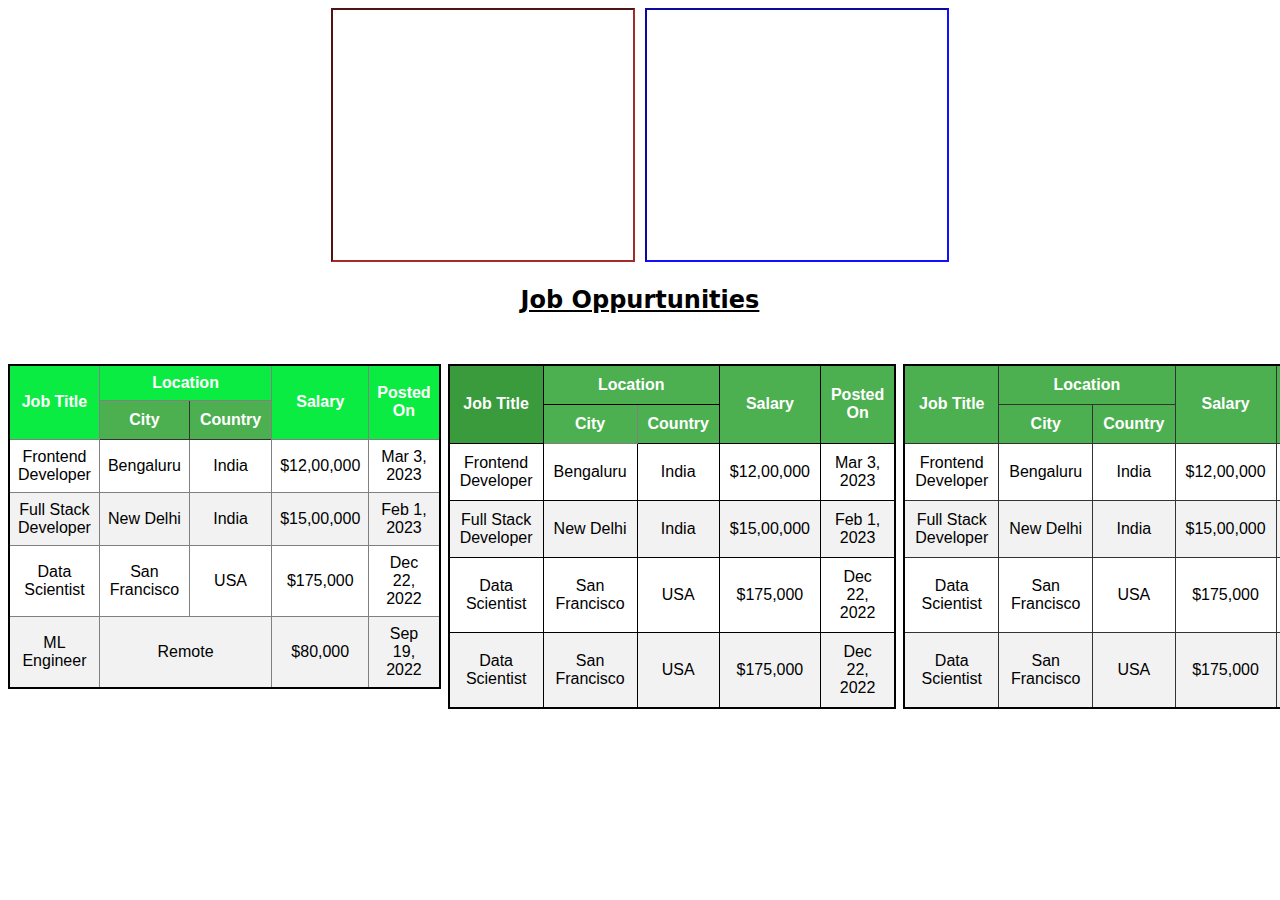
<file: class Task-01/index.html>
<!DOCTYPE html>
<html lang="en">
<head>
    <meta charset="UTF-8">
    <meta name="viewport" content="width=device-width, initial-scale=1.0">
    <title>Document</title>
    <link rel="stylesheet" href="style.css">
</head>
<body>
    <div class="main">
        <div>
         <iframe  class="style"  src="https://www.awwwards.com/sites/lusano" ></iframe>
        </div>
        <div>
            <iframe class="style1" src="The Ultimate Python Handbook.pdf" ></iframe>
        </div>
    </div>

    <h2 >
        Job Oppurtunities
       </h2>
    <div class="whole-tables">
    <div id="jobs">
        <table id="jobs-table" >
            <tr class="jobs-header-row">
                <th rowspan="2">Job Title</th>
                <th colspan="2">Location</th>
                <th rowspan="2">Salary</th>
                <th rowspan="2">Posted On</th>
            </tr>
            <tr>
                <th>City</th>
                <th>Country</th>
            </tr>
            <tr class="jobs-data-row">
                <td>Frontend Developer</td>
                <td>Bengaluru</td>
                <td>India</td>
                <td>$12,00,000</td>
                <td>Mar 3, 2023</td>
            </tr>
            <tr class="jobs-data-row">
                <td>Full Stack Developer</td>
                <td>New Delhi</td>
                <td>India</td>
                <td>$15,00,000</td>
                <td>Feb 1, 2023</td>
            </tr>
            <tr class="jobs-data-row">
                <td>Data Scientist</td>
                <td>San Francisco</td>
                <td>USA</td>
                <td>$175,000</td>
                <td>Dec 22, 2022</td>
            </tr>
            <tr class="jobs-data-row">
                <td>ML Engineer</td>
                <td colspan="2">Remote</td>
                <td>$80,000</td>
                <td>Sep 19, 2022</td>
            </tr>
        </table>  
    </div> 
    
    <!--table2 inline-->
    <div>
    <table style="width:70%; border-collapse:collapse; margin:20px auto; font-family:Arial; border:2px solid black ;margin-right:7px;margin-left:7px">
        <tr>
            <th rowspan="2" style="border:1px solid black; padding:10px; background:#399b3c; color:white;">Job Title</th>
            <th colspan="2" style="border:1px solid black; padding:10px; background:#4CAF50; color:white;">Location</th>
            <th rowspan="2" style="border:1px solid black; padding:10px; background:#4CAF50; color:white;">Salary</th>
            <th rowspan="2" style="border:1px solid black; padding:10px; background:#4CAF50; color:white;">Posted On</th>
        </tr>
        <tr>
            <th style="border:1px solid grey; padding:10px;">City</th>
            <th style="border:1px solid black; padding:10px;">Country</th>
        </tr>
        <tr>
            <td style="border:1px solid black; padding:10px;">Frontend Developer</td>
            <td style="border:1px solid black; padding:10px;">Bengaluru</td>
            <td style="border:1px solid black; padding:10px;">India</td>
            <td style="border:1px solid black; padding:10px;">$12,00,000</td>
            <td style="border:1px solid black; padding:10px;">Mar 3, 2023</td>
        </tr>
        <tr>
            <td style="border:1px solid black; padding:10px;">Full Stack Developer</td>
            <td style="border:1px solid black; padding:10px;">New Delhi</td>
            <td style="border:1px solid black; padding:10px;">India</td>
            <td style="border:1px solid black; padding:10px;">$15,00,000</td>
            <td style="border:1px solid black; padding:10px;">Feb 1, 2023</td>
        </tr>
        <tr>
            <td style="border:1px solid black; padding:10px;">Data Scientist</td>
            <td style="border:1px solid black; padding:10px;">San Francisco</td>
            <td style="border:1px solid black; padding:10px;">USA</td>
            <td style="border:1px solid black; padding:10px;">$175,000</td>
            <td style="border:1px solid black; padding:10px;">Dec 22, 2022</td>
        </tr>
        <tr>
            <td style="border:1px solid black; padding:10px;">Data Scientist</td>
            <td style="border:1px solid black; padding:10px;">San Francisco</td>
            <td style="border:1px solid black; padding:10px;">USA</td>
            <td style="border:1px solid black; padding:10px;">$175,000</td>
            <td style="border:1px solid black; padding:10px;">Dec 22, 2022</td>
        </tr>
    </table>
    </div>

    <!--internal-->
    <div>
    <table>
        <tr>
            <th rowspan="2">Job Title</th>
            <th colspan="2">Location</th>
            <th rowspan="2">Salary</th>
            <th rowspan="2">Posted On</th>
        </tr>
        <tr>
            <th>City</th>
            <th>Country</th>
        </tr>
        <tr>
            <td>Frontend Developer</td>
            <td>Bengaluru</td>
            <td>India</td>
            <td>$12,00,000</td>
            <td>Mar 3, 2023</td>
        </tr>
        <tr>
            <td>Full Stack Developer</td>
            <td>New Delhi</td>
            <td>India</td>
            <td>$15,00,000</td>
            <td>Feb 1, 2023</td>
        </tr>
        <tr>
            <td>Data Scientist</td>
            <td>San Francisco</td>
            <td>USA</td>
            <td>$175,000</td>
            <td>Dec 22, 2022</td>
        </tr>
        <tr>
            <td>Data Scientist</td>
            <td>San Francisco</td>
            <td>USA</td>
            <td>$175,000</td>
            <td>Dec 22, 2022</td>
        </tr>
    </table>
    </div>
    <style>
    table {
        width: 80%;
        border-collapse: collapse;
        margin: 20px auto;
        font-family: Arial, sans-serif;
        border: 2px solid black;
    }

    th, td {
        border: 1px solid #333;
        padding: 10px;
        text-align: center;
    }

    th {
        background-color: #4CAF50;
        color: white;
    }

    tr:nth-child(even) {
        background-color: #f2f2f2;
    }

    tr:hover {
        background-color: #ddd;
    }
    </style>


 </div>
    

    
</body>
</html>
</file>
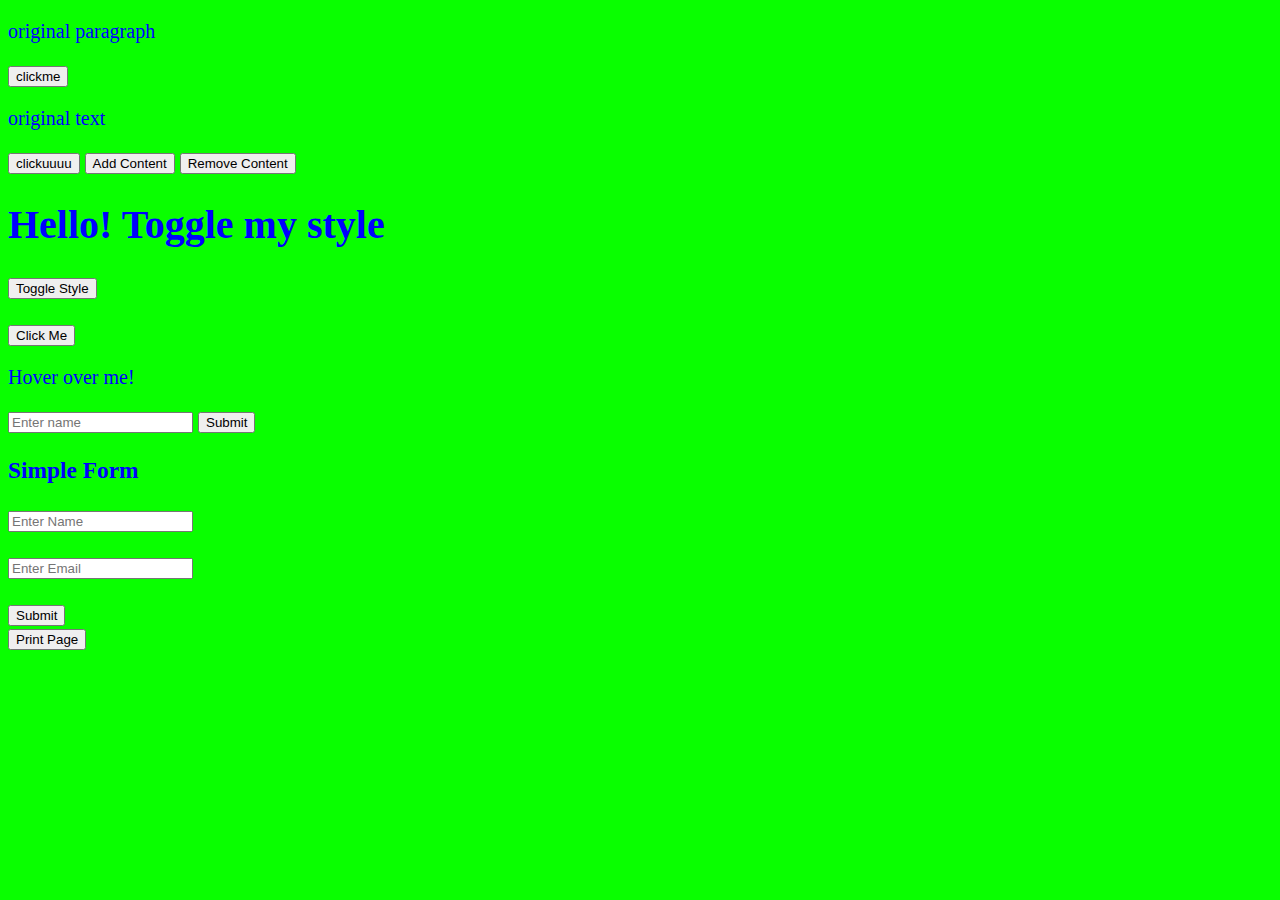
<file: LAB-01/index.html>
<!DOCTYPE html>
<html lang="en">
<head>
    <meta charset="UTF-8">
    <meta name="viewport" content="width=device-width, initial-scale=1.0">
    <title>Document</title>
</head>
<body>
<!--task-04-->
    <p id="demo">original paragraph</p>
    <button onclick="changepara()">clickme</button>

    <p id="msg">original text</p>
    <button onclick="changetext()">clickuuuu</button>

    <button onclick="addcontent()">Add Content</button>
    <button onclick="removecontent()">Remove Content</button>
    <div id="contentbox"></div>

<!-- task-05 -->
<style>
        .style1 {
            color: blue;
            font-size: 20px;
            background: #09ff00;
        }
        .style2 {
            color: red;
            font-size: 18px;
            background: #ffcc00;
        }
    </style>
</head>
<body id="body" class="style1">

    <h1>Hello! Toggle my style</h1>
    <button onclick="toggleStyle()">Toggle Style</button>

</body>

<!-- task6-->
 <br><br>
 <button onclick="sayHello()">Click Me</button>

<p id="hoverText" onmouseover="mouseOver()" onmouseout="mouseOut()">
    Hover over me!
</p>

<form onsubmit="submitForm(event)">
    <input type="text" placeholder="Enter name" required>
    <button type="submit">Submit</button>
</form>

<!--task-07-->
<h2 id="greet"></h2>

<h3>Simple Form</h3>
    <form onsubmit="return validateForm()">
        <input type="text" id="name" placeholder="Enter Name"><br><br>
        <input type="text" id="email" placeholder="Enter Email"><br><br>
        <button type="submit">Submit</button>
    </form>

<button onclick="printPage()">Print Page</button>


<script src="Task-01.js"> </script>
</html>
</file>
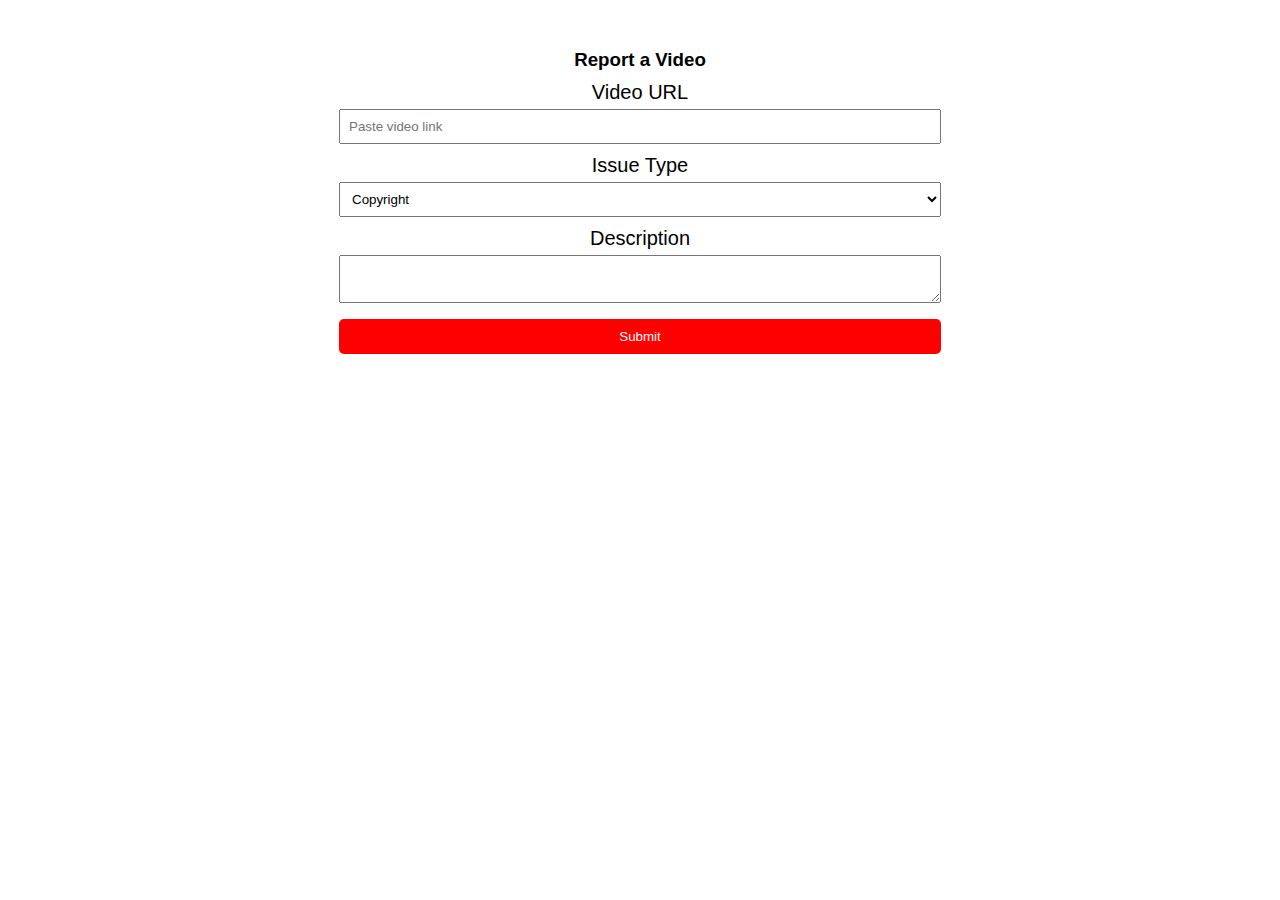
<file: Task-02_YouTube_CSS/Complaint.html>
<!DOCTYPE html>
<html>
<head>
  <title>Complaint Form</title>
  <link rel="stylesheet" href="style.css">
</head>
<body>

<div class="form-box">
  <h3>Report a Video</h3>
  <form>
    <label>Video URL</label>
    <input type="url" placeholder="Paste video link" required>

    <label>Issue Type</label>
    <select>
      <option>Copyright</option>
      <option>Harassment</option>
      <option>Spam</option>
    </select>

    <label>Description</label>
    <textarea></textarea>

    <button type="submit">Submit</button>
  </form>
</div>

</body>
</html>
</file>
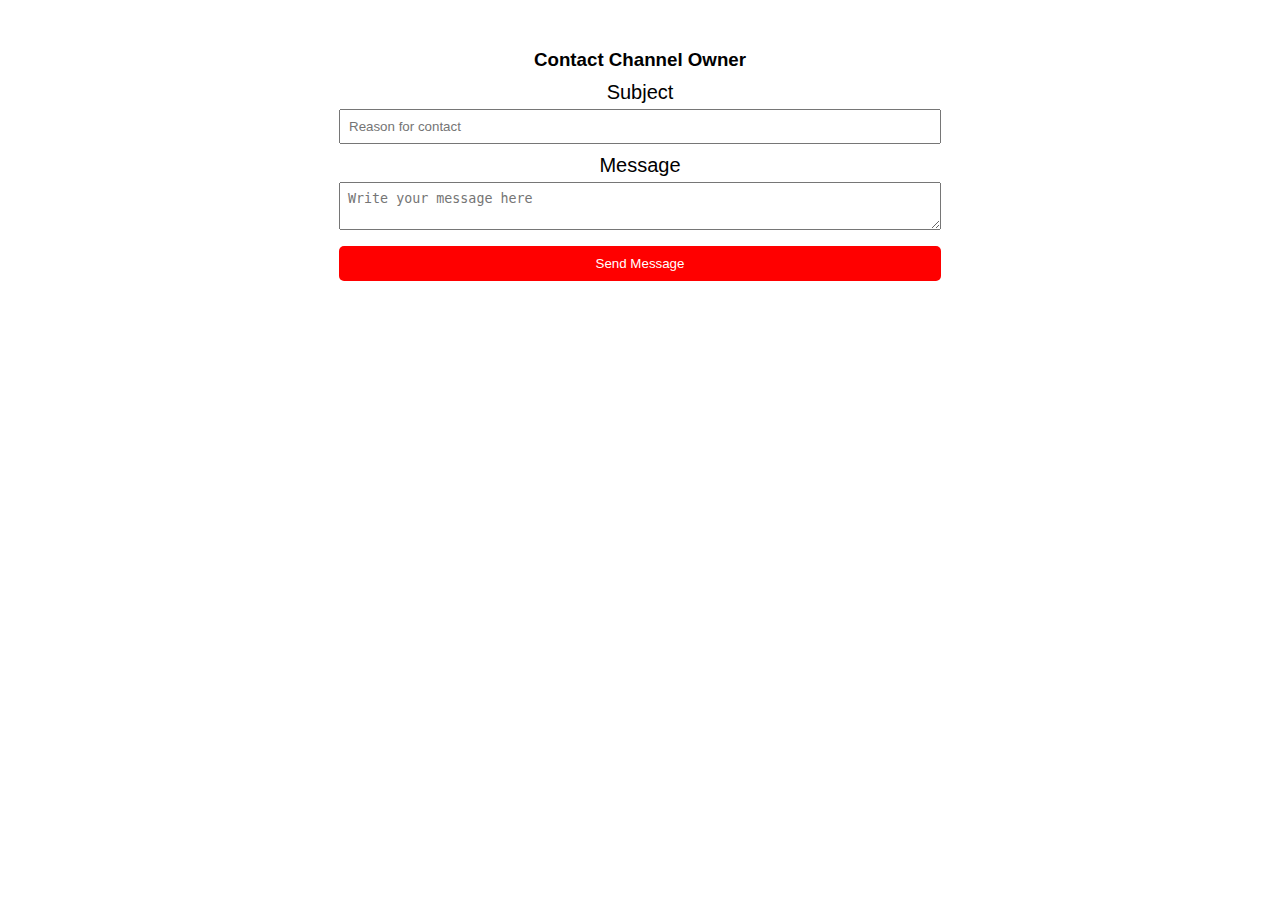
<file: Task-02_YouTube_CSS/contactform.html>
<!DOCTYPE html>
<html lang="en">
<head>
    <meta charset="UTF-8">
    <meta name="viewport" content="width=device-width, initial-scale=1.0">
    <title>Document</title>
    <link rel="stylesheet" href="style.css">
</head>
<body>
    <div class="form-box">
  <h3>Contact Channel Owner</h3>
  <form>
    <label>Subject</label>
    <input type="text" placeholder="Reason for contact">

    <label>Message</label>
    <textarea placeholder="Write your message here"></textarea>

    <button type="submit">Send Message</button>
  </form>
</div>

</body>
</html>
</file>
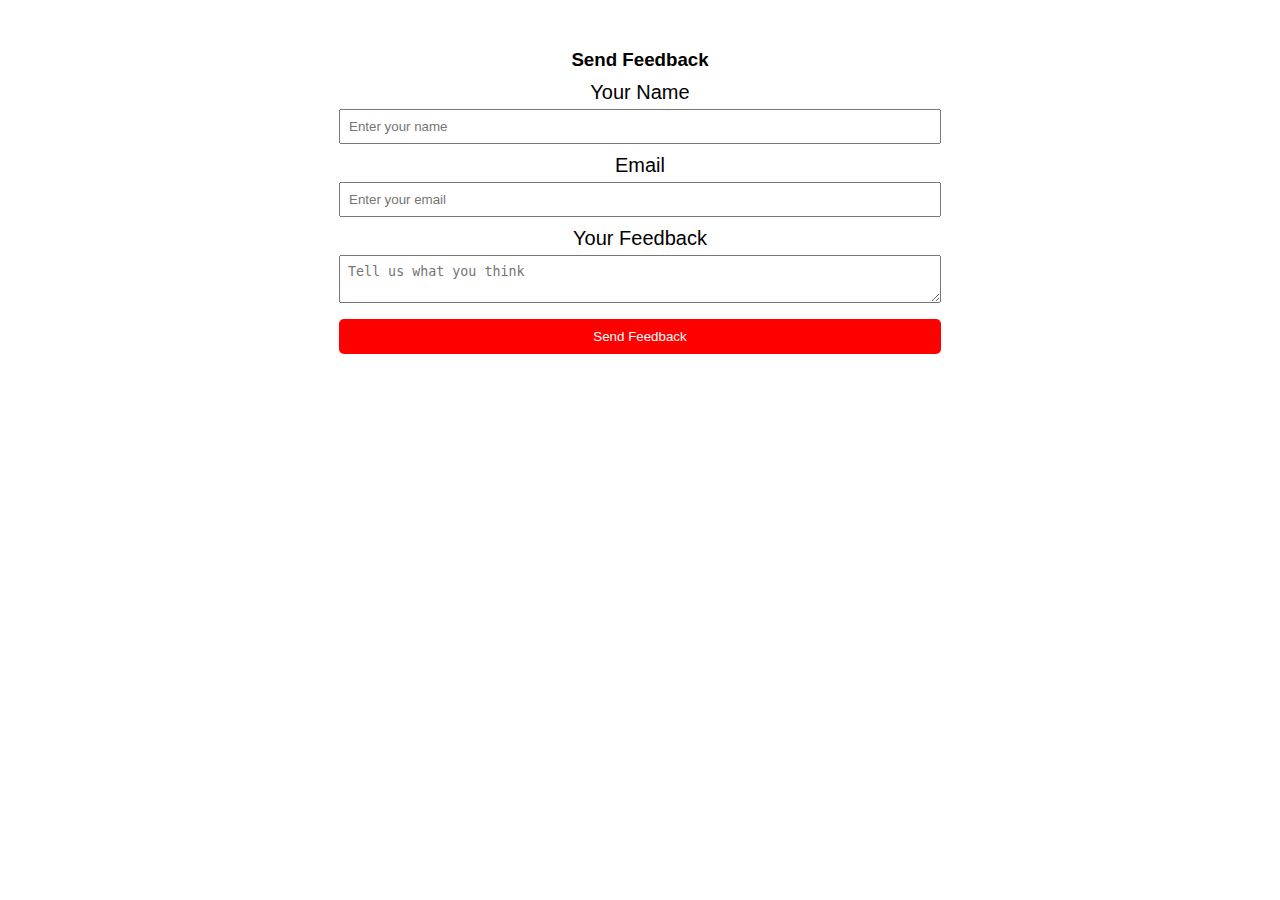
<file: Task-02_YouTube_CSS/feedback.html>
<!DOCTYPE html>
<html lang="en">
<head>
    <meta charset="UTF-8">
    <meta name="viewport" content="width=device-width, initial-scale=1.0">
    <title>Document</title>
    <link rel="stylesheet" href="style.css">
</head>
<body>
    <div class="form-box">
  <h3>Send Feedback</h3>
  <form>
    <label>Your Name</label>
    <input type="text" placeholder="Enter your name">

    <label>Email</label>
    <input type="email" placeholder="Enter your email">

    <label>Your Feedback</label>
    <textarea placeholder="Tell us what you think"></textarea>

    <button type="submit">Send Feedback</button>
  </form>
</div>
</body>
</html>
</file>
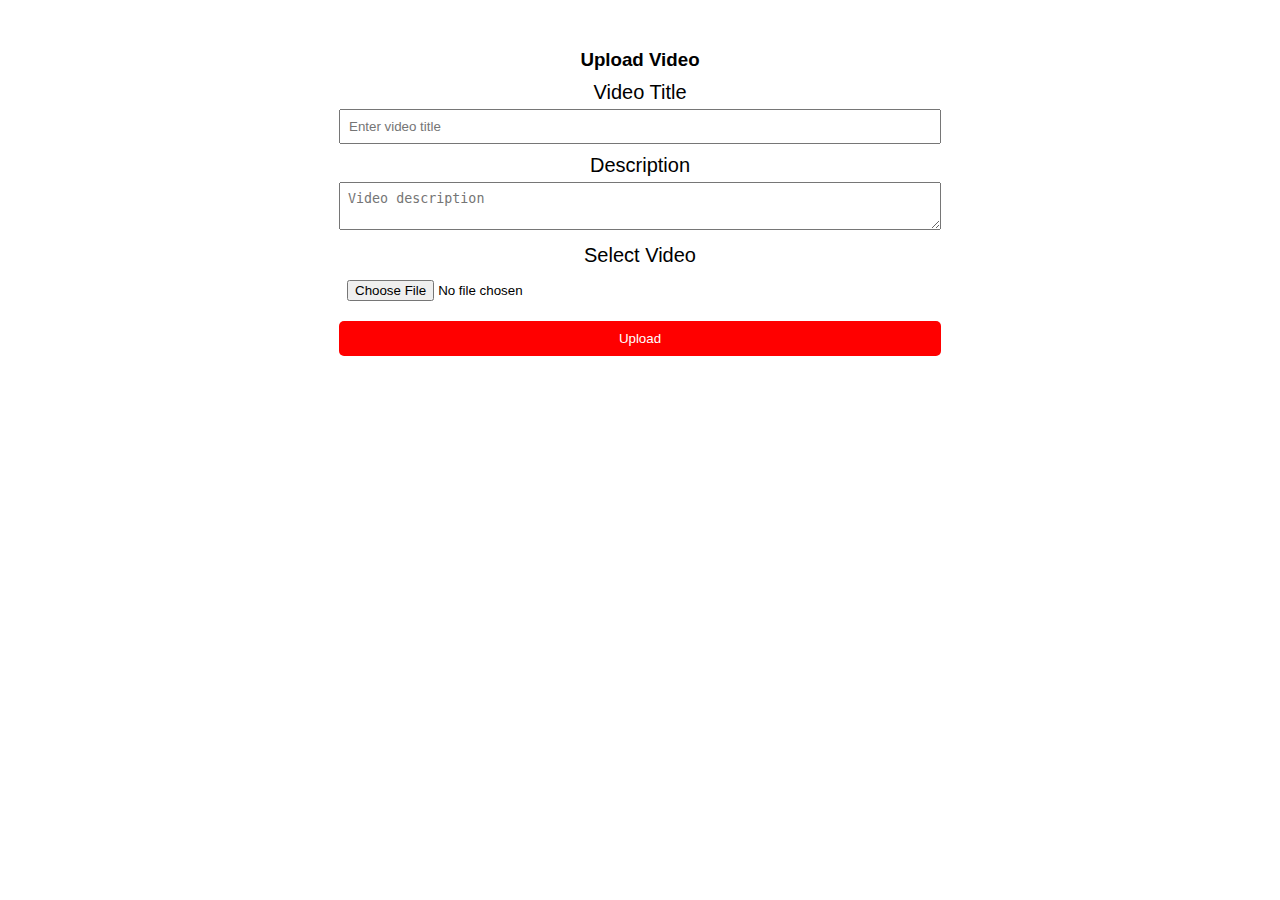
<file: Task-02_YouTube_CSS/uploadvideo.html>
<!DOCTYPE html>
<html lang="en">
<head>
    <meta charset="UTF-8">
    <meta name="viewport" content="width=device-width, initial-scale=1.0">
    <title>Document</title>
    <link href="style.css" rel="stylesheet">
</head>
<body>
    <div class="form-box">
  <h3>Upload Video</h3>
  <form>
    <label>Video Title</label>
    <input type="text" placeholder="Enter video title">

    <label>Description</label>
    <textarea placeholder="Video description"></textarea>

    <label>Select Video</label>
    <input type="file">

    <button type="submit">Upload</button>
  </form>
</div>
</body>
</html>
</file>
<file: class Task-01/style.css>
body{
    background-color:white;
}
.style{
    height: 250px;
    border-color: brown;
}
.style1{
    height: 250px;
    border-color: rgb(18, 14, 243);
    margin-left: 10px;
}
.main{
    display: flex;
    justify-content: center;
}

#jobs-table{
    width: 30%;
    border: 2px solid black;
    border-collapse: collapse;
 }

 .jobs-header-row th {
    border: 1px solid grey;
    padding:8px;
    text-align: center;
    background-color: rgb(11, 236, 67);
 }

 .jobs-data-row td {
    border: 1px solid grey;
    text-align: center;
    padding: 8px;
 }

 .whole-tables{
    display: flex;
    margin-top: 30px;
 }

 h2{
   text-align: center;
   text-decoration:underline;
font-family: system-ui, -apple-system, BlinkMacSystemFont, 'Segoe UI', Roboto, Oxygen, Ubuntu, Cantarell, 'Open Sans', 'Helvetica Neue', sans-serif;
 }
</file>
<file: Task-02_YouTube_CSS/style.css>
@import url('https://fonts.googleapis.com/css2?family=Roboto&family=Rubik+Vinyl&display=swap');
*{
   
    box-sizing: border-box;
}

body{
    font-family: 'Segoe UI', Tahoma, Geneva, Verdana, sans-serif;
   
}

.header{
    display: flex;
    justify-content: space-between;
    align-items: center;
    margin-top: 4px;

}

.header-left{
    display: flex; 
    justify-content: center;
}

.header-left span:hover{
    background-color: #e5e5e5;
    cursor: pointer;
}
.header-left img{
    width:80px;
    height: 60px;   
    margin-left: 15px;
}
.header span{
    cursor: pointer;
    padding: 0px 7px;
}
.header-search{
    display: flex;
}
.header-left span{
    margin-top: 18px;
}
.header-search form{
    border:1px solid rgb(243, 241, 241);
    height: 30px;
    display: flex;

}
.header-search input{
    width:700px;
    padding:auto;
    border-top-left-radius:40px ;
    border-bottom-left-radius:40px ;
    height: 100%;
    text-align:center;
    
}
.header-search button{
    border-top-right-radius: 40px;
    border-bottom-right-radius: 40px;
    height: 100%;
}
.search-mic{
    margin-left: auto;
    height: 30px;
    width: 40px;
    border-radius: 10px;
    display: flex;
    justify-content: center;
    align-items: center;
  
}
.search-mic :hover{
    background-color: #e5e5e5;
    border-radius: 70%;
}

.header-icons span:hover{
    cursor: pointer;
    background-color: #e5e5e5;
    border-radius: 50%;

}
/* header ends*/

/*main body*/

/*side bar*/
.main-body{
    height: calc(100vh-70px);
    display: flex;
    overflow: hidden ;
    
}
.side-bar{
    height: 100%;
    width: 270px;
    background-color: white;
    overflow-y: scroll;
}
.sidebar-categoty{
    width: 100%;
    display: flex;
    flex-direction: column;
    margin-top: 15px;
    margin-bottom: 15px;

}

.side-bar-categories{
    display: flex;
    align-items: center;
    padding: 12px 35px;
}

.side-bar-categories span{
    margin-left: 8px;
}

.side-bar-categories:hover{
    background-color: #e5e5e5;
    cursor: pointer;
}

hr{
    border: none;
    background-color: #e5e5e5;
    height: 1px;

}

/*sidebar endds*/

/* recommend starts*/
.recommend span{
    width: 100%;
    height: 50px;
    margin-left: 10px;
    background-color: #f9f9f9;
    border: 1px solid #ddd;
    border-radius: 10px;
    padding: 5px 5px;

}
.recommend{
    margin-top: 10px;
}
.recommend span:hover{
    background-color: #e4e3e3;
    cursor: pointer;
}
/* vedios*/

.videos{
    background-color: #f9f9f9;
    height: 100%;
    width: 100%;
    padding: 5pa 20px;
    border-top: 1pa solid #ddd;
    overflow-y: scroll;

}
.videos-container{
    margin-top: 30px;
    display: flex;
    flex-direction: row;
    justify-content: space-around;
    flex-wrap: wrap;
    

}

.video{
    margin-right: 10px;
    margin-bottom: 30px;
    width: 310px;
    border: 2px solid black;
}
.video:hover{
    background-color: #e5e5e5;
    cursor: pointer;
}

.video-thumnail{
    width: 100%;
    height: 170px;
    object-fit: cover;
}

.video-thumnail img{
    object-fit: cover;
    height: 100%;
    width: 100%;
    border-bottom-left-radius:10px ;
    border-bottom-right-radius:10px ;
    border-top-left-radius: 10px;
    border-top-right-radius: 10px;

}
.author img{
    object-fit: cover;
    border-radius:70% ;
    height: 40px;
    width:40px;
    margin-right: 10px;
}
.video-detail{
    display: flex;
    margin-top: 10px;
}
.title{
    line-height: 18px;
    color: rgb(3,3 ,3);
    font-size: 14px;
    margin-bottom: 6px;
}
.title a,span{
    color: rgb(96,96, 96);
    text-decoration: none;
    font-size: 14px;
}   

.complaint,h4{
    text-align: center;
    margin-top: 10px;

}


.form-box {
  background: #fff;
  padding: 15px;
  margin: 15px;
  border-radius: 10px;      
  text-align: center;
 
}


.form-box h3 {
  margin-bottom: 10px;
}

.form-box label {
  display: block;
  margin-top: 10px;
  font-size: 20px;

 
  
}

.form-box input,
.form-box textarea,
.form-box select {
  width: 50%;
  padding: 8px;
  margin-top: 5px;
}

.form-box button {
  margin-top: 12px;
  padding: 10px;
  width: 50%;
  background: red;
  color: white;
  border: none;
  border-radius: 5px;
  cursor: pointer;
}
</file>
